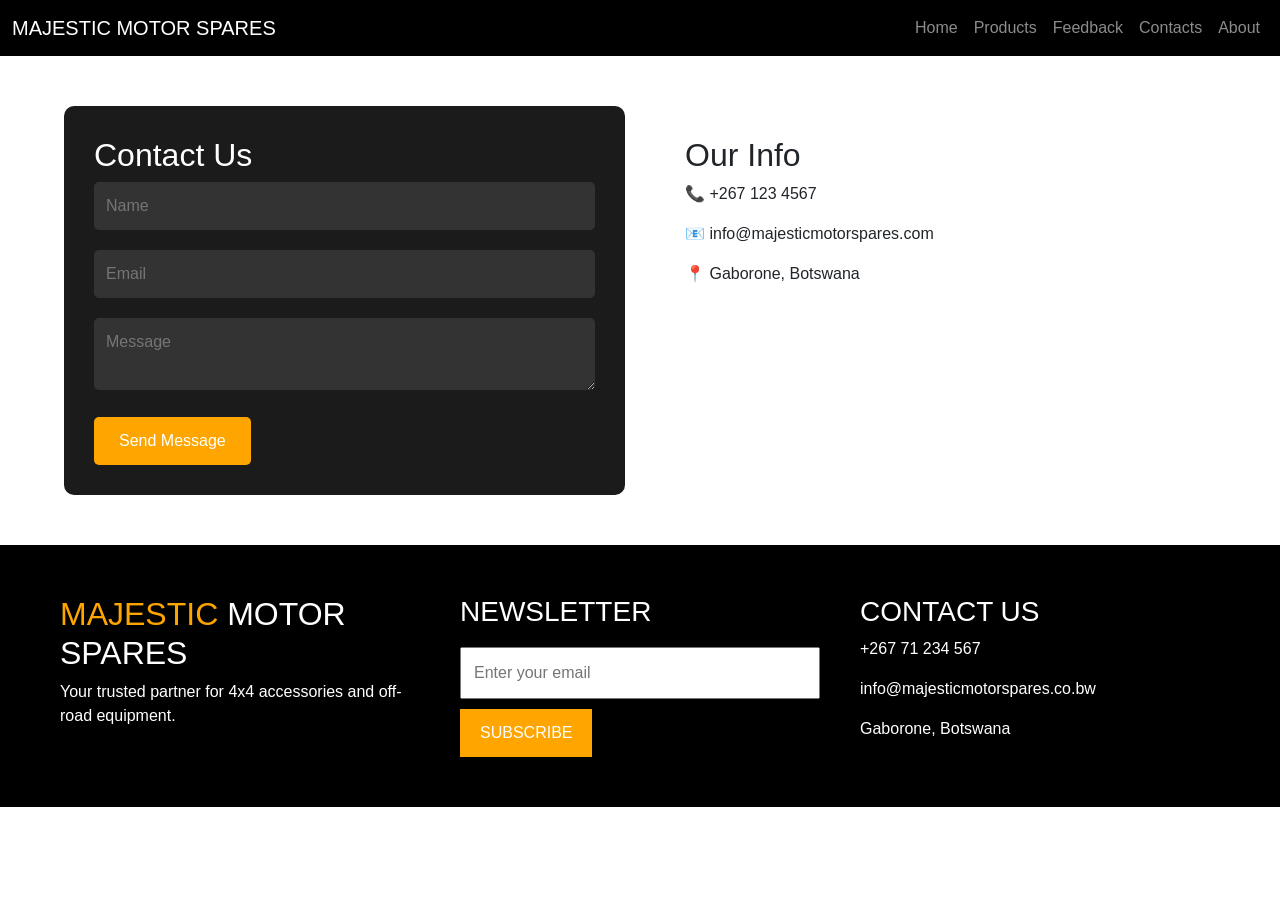
<file: contacts.html>
<!DOCTYPE html>
<html lang="en">

<head>

<meta charset="UTF-8">

<meta name="viewport" content="width=device-width, initial-scale=1.0">

<title>Majestic Motor Spares</title>

<link rel="stylesheet" href="style.css">

<link href="https://cdn.jsdelivr.net/npm/bootstrap@5.3.3/dist/css/bootstrap.min.css" rel="stylesheet">


</head>

<body>

    <!-- NAVBAR -->

    <nav class="navbar navbar-expand-lg navbar-dark">

        <div class="container-fluid">

            <a class="navbar-brand" href="#">
                MAJESTIC MOTOR SPARES
            </a>

            <button class="navbar-toggler"
                type="button"
                data-bs-toggle="collapse"
                data-bs-target="#navbarNav">

                <span class="navbar-toggler-icon"></span>

            </button>

            <div class="collapse navbar-collapse" id="navbarNav">

                <ul class="navbar-nav ms-auto">

                    <li class="nav-item">
                        <a class="nav-link" href="index.html">Home</a>
                    </li>

                    <li class="nav-item">
                        <a class="nav-link" href="products.html">Products</a>
                    </li>

                    <li class="nav-item">
                        <a class="nav-link" href="feedback.html">Feedback</a>
                    </li>

                    <li class="nav-item">
                        <a class="nav-link" href="contacts.html">Contacts</a>
                    </li>

                    <li class="nav-item">
                        <a class="nav-link" href="about.html">About</a>
                    </li>

                </ul>

            </div>

        </div>

    </nav>

<!-- CONTACT SECTION -->

<section class="contact">

    <!-- FORM -->

    <form>

        <h2>Contact Us</h2>

        <input type="text" placeholder="Name">

        <input type="email" placeholder="Email">

        <textarea placeholder="Message"></textarea>

        <button>Send Message</button>

    </form>

    <!-- CONTACT INFO -->

    <div class="contact-info">

        <h2>Our Info</h2>

        <p>📞 +267 123 4567</p>

        <p>📧 info@majesticmotorspares.com</p>

        <p>📍 Gaborone, Botswana</p>

    </div>

</section>

<!-- FOOTER -->

<footer>

    <div class="footer-container">

        <div>

            <h2><span>MAJESTIC</span> MOTOR SPARES</h2>

            <p>
                Your trusted partner for 4x4 accessories
                and off-road equipment.
            </p>

        </div>

        <div>

            <h3>NEWSLETTER</h3>

            <input type="email" placeholder="Enter your email">

            <button>SUBSCRIBE</button>

        </div>

        <div>

            <h3>CONTACT US</h3>

            <p>+267 71 234 567</p>

            <p>info@majesticmotorspares.co.bw</p>

            <p>Gaborone, Botswana</p>

        </div>

    </div>

</footer>

</body>

<!-- BOOTSTRAP JS -->

    <script src="https://cdn.jsdelivr.net/npm/bootstrap@5.3.3/dist/js/bootstrap.bundle.min.js"></script>
    

</html>
</file>
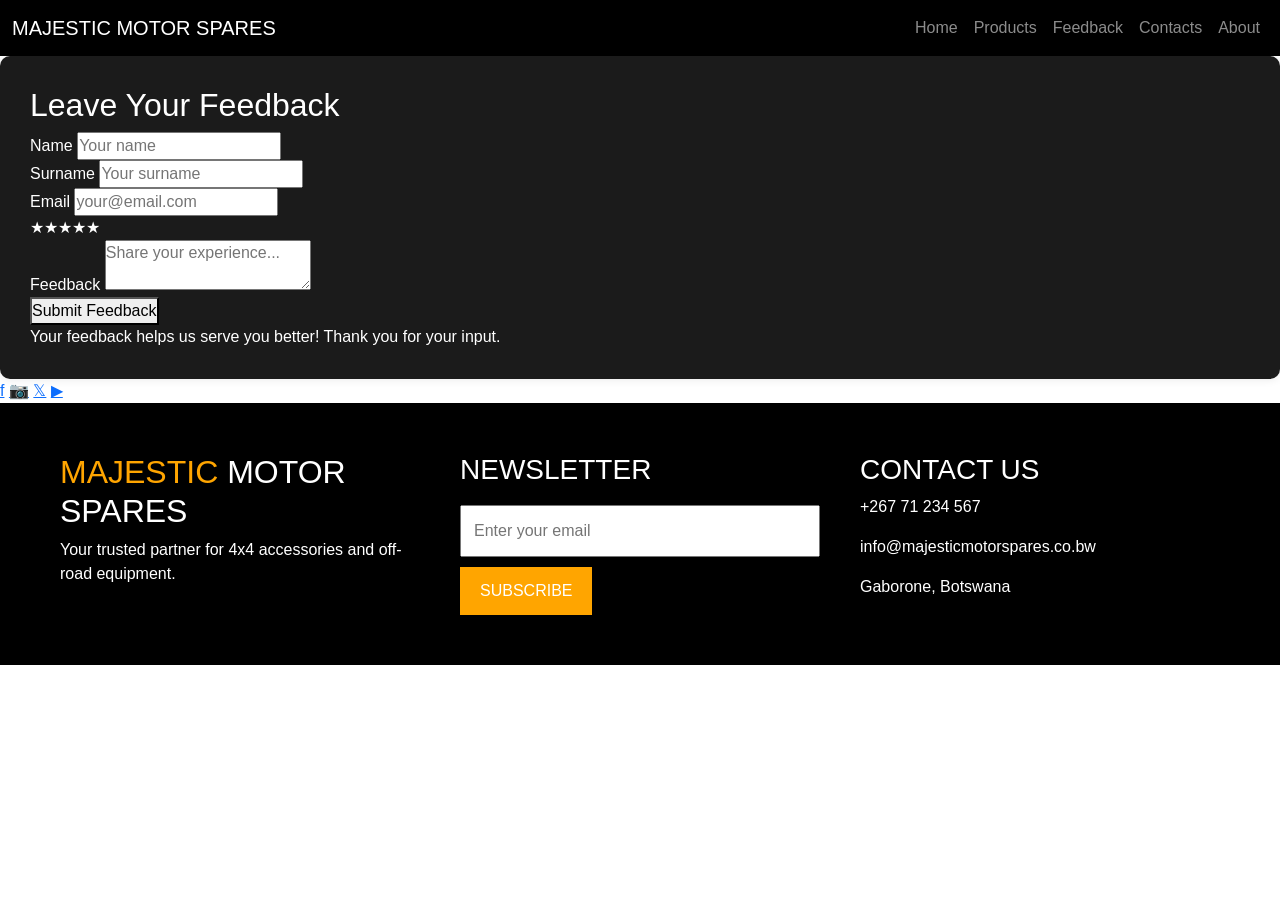
<file: feedback.html>
<!DOCTYPE html>
<html lang="en">

<head>

<meta charset="UTF-8">

<meta name="viewport" content="width=device-width, initial-scale=1.0">

<title>Majestic Motor Spares</title>

<link rel="stylesheet" href="style.css">

<link href="https://cdn.jsdelivr.net/npm/bootstrap@5.3.3/dist/css/bootstrap.min.css" rel="stylesheet">


</head>

<body>

    <!-- NAVBAR -->

    <nav class="navbar navbar-expand-lg navbar-dark">

        <div class="container-fluid">

            <a class="navbar-brand" href="#">
                MAJESTIC MOTOR SPARES
            </a>

            <button class="navbar-toggler"
                type="button"
                data-bs-toggle="collapse"
                data-bs-target="#navbarNav">

                <span class="navbar-toggler-icon"></span>

            </button>

            <div class="collapse navbar-collapse" id="navbarNav">

                <ul class="navbar-nav ms-auto">

                    <li class="nav-item">
                        <a class="nav-link" href="index.html">Home</a>
                    </li>

                    <li class="nav-item">
                        <a class="nav-link" href="products.html">Products</a>
                    </li>

                    <li class="nav-item">
                        <a class="nav-link" href="feedback.html">Feedback</a>
                    </li>

                    <li class="nav-item">
                        <a class="nav-link" href="contacts.html">Contacts</a>
                    </li>

                    <li class="nav-item">
                        <a class="nav-link" href="about.html">About</a>
                    </li>

                </ul>

            </div>

        </div>

    </nav>

    <!-- FEEDBACK FORM -->

    <div class="feedback-form">

        <h2>Leave Your Feedback</h2>

        <div class="form-row">

            <div class="form-group">

                <label>Name</label>

                <input type="text" placeholder="Your name">

            </div>

            <div class="form-group">

                <label>Surname</label>

                <input type="text" placeholder="Your surname">

            </div>

        </div>

        <div class="form-group">

            <label>Email</label>

            <input type="email" placeholder="your@email.com">

        </div>

        <div class="rating">
            ★★★★★
        </div>

        <div class="form-group">

            <label>Feedback</label>

            <textarea placeholder="Share your experience..."></textarea>

        </div>

        <button class="submit-btn">
            Submit Feedback
        </button>

        <div class="form-footer">

            Your feedback helps us serve you better!
            Thank you for your input.

        </div>

    </div>

</div>

<!-- SOCIAL ICONS -->

<div class="social-icons">

    <a href="#">f</a>

    <a href="#">📷</a>

    <a href="#">𝕏</a>

    <a href="#">▶</a>

</div>

<!-- FOOTER -->
<!-- FOOTER -->

<footer>

    <div class="footer-container">

        <div>

            <h2><span>MAJESTIC</span> MOTOR SPARES</h2>

            <p>
                Your trusted partner for 4x4 accessories
                and off-road equipment.
            </p>

        </div>

        <div>

            <h3>NEWSLETTER</h3>

            <input type="email" placeholder="Enter your email">

            <button>SUBSCRIBE</button>

        </div>

        <div>

            <h3>CONTACT US</h3>

            <p>+267 71 234 567</p>

            <p>info@majesticmotorspares.co.bw</p>

            <p>Gaborone, Botswana</p>

        </div>

    </div>

</footer>
</body>

<!-- BOOTSTRAP JS -->

    <script src="https://cdn.jsdelivr.net/npm/bootstrap@5.3.3/dist/js/bootstrap.bundle.min.js"></script>
    


</html>
</file>
<file: style.css>
/* =========================
   RESET
========================= */

*{
    margin:0;
    padding:0;
    box-sizing:border-box;
    font-family:Arial,sans-serif;
}

body{
    background:#f4f4f4;
    overflow-x:hidden;
    color:#333;
    line-height:1.6;
}

/* =========================
   NAVBAR
========================= */

.navbar{

    background:#000;

    color:white;

    display:flex;

    justify-content:space-between;

    align-items:center;

    padding:15px 60px;
}

.navbar h2{
    color:orange;
}

.navbar nav ul{

    display:flex;

    list-style:none;

    gap:30px;
}

.navbar nav ul li a{

    color:white;

    text-decoration:none;

    font-weight:bold;

    padding:10px 15px;

    border-radius:5px;

    transition:0.3s;
}

.navbar nav ul li a:hover{

    background:orange;
}

/* =========================
   MENU BUTTON
========================= */

.menu-btn{

    display:none;

    font-size:30px;

    color:white;

    cursor:pointer;
}

/* =========================
   HERO
========================= */

.hero{

    height:500px;

    background:
    linear-gradient(rgba(0,0,0,0.5),
    rgba(0,0,0,0.5)),
    url('https://cdn.pixabay.com/photo/2018/10/14/19/01/offroad-3747184_1280.jpg');

    background-size:cover;

    background-position:center;

    display:flex;

    align-items:center;

    padding-left:80px;

    color:white;
}

.hero-text h1{

    font-size:70px;

    width:600px;

    margin-bottom:20px;
}

.hero-text p{

    font-size:25px;

    margin-bottom:30px;
}

.hero-text a{

    background:white;

    color:black;

    text-decoration:none;

    padding:15px 35px;

    border-radius:30px;

    font-weight:bold;
}

/* =========================
   MAIN CONTENT
========================= */

.main-content{

    display:flex;

    gap:20px;

    padding:30px 60px;
}

/* =========================
   SIDEBAR
========================= */

.sidebar{

    width:25%;

    display:flex;

    flex-direction:column;

    gap:20px;
}

.offer-box,
.help-box{

    background:#111;

    color:white;

    padding:30px;

    border-radius:10px;
}

.offer-box h2,
.help-box h2{

    color:orange;

    margin-bottom:15px;
}

.offer-box h1{

    margin-bottom:15px;

    font-size:45px;
}

.offer-box p,
.help-box p{

    margin-bottom:20px;
}

.offer-box a,
.help-box a{

    display:inline-block;

    background:orange;

    color:white;

    text-decoration:none;

    padding:12px 25px;

    border-radius:5px;
}

/* =========================
   BOTH CATEGORIES
========================= */

.home-categories,
.product-categories{

    display:grid;

    gap:20px;
}

/* HOME PAGE */

.home-categories{

    width:70%;

    grid-template-columns:repeat(3,1fr);
}

/* PRODUCTS PAGE */

.product-categories{

    width:95%;

    margin:50px auto;

    grid-template-columns:repeat(5,1fr);
}

/* =========================
   CARDS
========================= */

.card,
.category-card{

    background:#1b1b1b;

    color:white;

    border-radius:10px;

    overflow:hidden;

    text-align:center;

    box-shadow:0 0 10px rgba(0,0,0,0.3);

    transition:0.3s;
}

.card:hover,
.category-card:hover{

    transform:translateY(-5px);

    border:1px solid orange;
}

.card img,
.category-card img{

    width:100%;

    height:220px;

    object-fit:cover;
}

.card h3,
.category-card p{

    padding:15px;

    font-weight:bold;
}

.category-card h3{

    color:orange;

    margin-bottom:10px;
}

.category-card button{

    background:orange;

    color:white;

    border:none;

    padding:10px 20px;

    border-radius:5px;

    margin-bottom:15px;

    cursor:pointer;
}

/* =========================
   FLOATING CART
========================= */

.floating-cart{

    position:fixed;

    bottom:30px;

    right:30px;

    width:65px;

    height:65px;

    background:rgb(231, 9, 76);

    color:white;

    text-decoration:none;

    border-radius:50%;

    display:flex;

    justify-content:center;

    align-items:center;

    font-size:30px;

    box-shadow:0 0 15px rgba(0,0,0,0.4);

    transition:0.3s;

    z-index:1000;
}

.floating-cart:hover{

    background:orange;

    transform:scale(1.1);
}

/* =========================
   BRANDS
========================= */

.brands{

    padding:40px 60px;

    text-align:center;
}

.brands h2{

    margin-bottom:30px;

    font-size:40px;
}

.brand-container{

    display:grid;

    grid-template-columns:repeat(5,1fr);

    gap:20px;
}

.brand-card{

    background:white;

    border-radius:10px;

    overflow:hidden;

    box-shadow:0 0 10px rgba(0,0,0,0.1);
}

.brand-card img{

    width:100%;

    height:140px;

    object-fit:cover;
}

.brand-card p{

    padding:15px;

    font-weight:bold;
}

/* =========================
   VEHICLE SEARCH
========================= */

.vehicle-search{

    background:black;

    padding:20px;

    display:flex;

    gap:15px;

    justify-content:center;
}

.vehicle-search select,
.vehicle-search button{

    padding:12px;

    width:180px;

    border:none;

    border-radius:5px;
}

.vehicle-search button{

    background:orange;

    color:white;
}

/* =========================
   PROMO
========================= */

.promo{

    display:flex;

    gap:20px;

    padding:0 50px 50px;
}

.promo-box{

    flex:1;

    background:white;

    border-radius:10px;

    display:flex;

    justify-content:space-between;

    align-items:center;

    padding:20px;

    box-shadow:0 0 10px rgba(0,0,0,0.1);
}

.promo-box img{

    width:180px;
}

/* =========================
   ABOUT PAGE
========================= */

.about{
    background:#111;
    color:white;
    text-align:center;
    padding:60px 20px;
}

.about h2{
    color:orange;
    margin-bottom:20px;
}

.left-column{
    margin-top:30px;
}

video{
    width:100%;
    max-width:700px;
    border-radius:10px;
}

.about-section{
    width:90%;
    margin:50px auto;
    display:flex;
    gap:30px;
}

.left-column,
.right-column{
    flex:1;
}

.left-column img{
    width:100%;
    border-radius:10px;
}

.right-column h2{
    color:orange;
    margin-bottom:10px;
}

.right-column h3{
    margin-bottom:20px;
}

.right-column p{
    margin-bottom:20px;
}

/* =========================
   FEATURES
========================= */

.features{
    display:grid;
    grid-template-columns:repeat(2,1fr);
    gap:20px;
}

.feature-item{
    background:white;
    padding:20px;
    border-radius:10px;
    box-shadow:0 0 10px rgba(0,0,0,0.1);
}

/* =========================
   CONTACT PAGE
========================= */

.contact{
    width:90%;
    margin:50px auto;
    display:flex;
    gap:30px;
}

.contact form{

    flex:1;

    background:#1b1b1b;

    color:white;

    padding:30px;

    border-radius:10px;
}

.contact input,
.contact textarea{

    width:100%;

    padding:12px;

    margin-bottom:20px;

    border:none;

    border-radius:5px;

    background:#333;

    color:white;
}

.contact button{

    background:orange;

    color:white;

    border:none;

    padding:12px 25px;

    border-radius:5px;
}

.contact-info{

    flex:1;

    background:white;

    padding:30px;

    border-radius:10px;
}

/* =========================
   CONTACT SECTION
========================= */

.contact-section{
    width:90%;
    margin:50px auto;
    display:flex;
    gap:30px;
}

.contact-left,
.store-info{
    flex:1;
    background:white;
    padding:30px;
    border-radius:10px;
}

.contact-btn{
    background:orange;
    color:white;
    border:none;
    padding:12px 20px;
    margin-top:20px;
    border-radius:5px;
}

.map-placeholder img{
    width:100%;
    margin-top:20px;
    border-radius:10px;
}

/* =========================
   SOCIAL
========================= */

.social{
    margin-top:20px;
}

.social a{
    text-decoration:none;
    margin-right:10px;
    font-size:22px;
}

/* =========================
   FEEDBACK PAGE
========================= */

.recent-feedback{
    flex:1;
}

.feedback-card,
.feedback-form{

    flex:1;

    padding:30px;

    border-radius:10px;

    box-shadow:0 0 10px rgba(0,0,0,0.1);
}

.feedback-card{
    background:white;
}

.feedback-form{

    background:#1b1b1b;

    color:white;
}

/* =========================
   CART PAGE
========================= */

.cart-items{
    flex:2;
}

.summary{

    flex:1;

    background:#1b1b1b;

    color:white;

    padding:30px;

    border-radius:10px;
}

.cart-card{

    background:#1b1b1b;

    color:white;

    display:flex;

    gap:20px;

    padding:20px;

    border-radius:10px;

    margin-bottom:20px;
}

.cart-card img{

    width:140px;

    height:140px;

    object-fit:cover;
}

.remove-btn,
.checkout-btn{

    background:orange;

    color:white;

    border:none;

    padding:12px 20px;

    border-radius:5px;
}

/* =========================
   FOOTER
========================= */

footer{

    background:#000;

    color:white;

    padding:50px 60px;
}

.footer-container{

    display:grid;

    grid-template-columns:repeat(3,1fr);

    gap:40px;
}

footer span{
    color:orange;
}

footer input{

    width:100%;

    padding:12px;

    margin-top:10px;
}

footer button{

    background:orange;

    color:white;

    border:none;

    padding:12px 20px;

    margin-top:10px;
}

/* =========================
   MOBILE RESPONSIVE
========================= */

@media only screen and (max-width:800px){

    /* TABLET */

    .main-content,
    .about-section,
    .contact-section,
    .contact{
        flex-direction:column;
    }

    .sidebar{
        width:100%;
    }

    .home-categories{
        width:100%;
        grid-template-columns:repeat(2,1fr);
    }

    .product-categories{
        width:100%;
        grid-template-columns:repeat(2,1fr);
        padding:20px;
    }

    .right-column,
    .left-column,
    .contact-left,
    .store-info,
    .contact form,
    .contact-info{
        width:100%;
    }

    .vehicle-search{
        flex-wrap:wrap;
    }

    .vehicle-search select,
    .vehicle-search button{
        width:45%;
    }

    .footer-container{
        grid-template-columns:1fr;
    }
}

/* MOBILE PHONE */

@media only screen and (max-width:500px){

    .navbar{
        flex-direction:column;
        text-align:center;
    }

    .navbar nav ul{
        flex-direction:column;
        gap:10px;
        margin-top:10px;
    }

    .hero{
        height:auto;
        padding:40px 20px;
    }

    .hero-text h1{
        font-size:30px;
        width:100%;
    }

    .hero-text p{
        font-size:16px;
    }

    .home-categories,
    .product-categories,
    .features,
    .brand-container{
        grid-template-columns:1fr;
    }

    .vehicle-search select,
    .vehicle-search button{
        width:100%;
    }

    .promo{
        flex-direction:column;
    }

    .promo-box{
        flex-direction:column;
        text-align:center;
    }

    .promo-box img{
        width:100%;
        max-width:250px;
        margin-top:20px;
    }

    .floating-cart{
        width:55px;
        height:55px;
        font-size:22px;
    }

    .menu-btn{
        display:block;
    }

    #mobileMenu{
        display:none;
        width:100%;
    }

    #mobileMenu.active{
        display:block;
    }

    #mobileMenu ul{
        flex-direction:column;
        padding-top:15px;
    }
}

/* LOGO */

.logo img{

    width:100px;

    height:auto;
}

.search-box{
    width:90%;
    margin:30px auto;
}

.search-box input{
    width:100%;
    padding:15px;
    border-radius:5px;
    border:1px solid #ccc;
}
</file>
